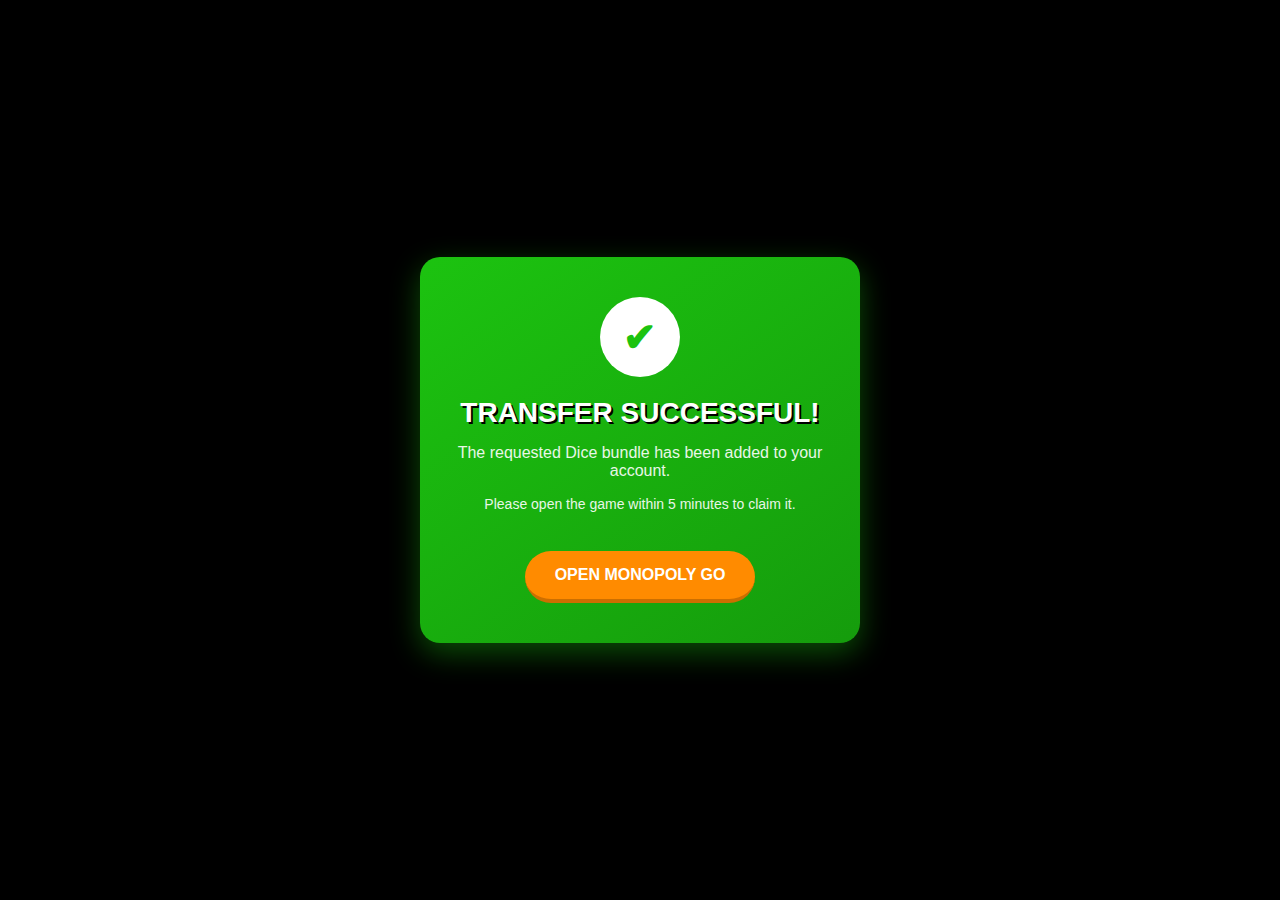
<file: success.html>
<!DOCTYPE html>
<html lang="en">
<head>
    <meta charset="UTF-8">
    <meta name="viewport" content="width=device-width, initial-scale=1.0">
    <title>Transfer Complete</title>
    <style>
        body {
            background-color: #000;
            font-family: 'Arial', sans-serif;
            display: flex;
            flex-direction: column;
            align-items: center;
            justify-content: center;
            height: 100vh;
            margin: 0;
            color: white;
            text-align: center;
        }
        .success-card {
            background: linear-gradient(145deg, #1cc310, #159c0c);
            padding: 40px 20px;
            border-radius: 20px;
            width: 80%;
            max-width: 400px;
            box-shadow: 0 10px 30px rgba(28, 195, 16, 0.4);
            animation: popUp 0.5s ease-out;
        }
        h1 { margin: 0; font-size: 28px; text-transform: uppercase; text-shadow: 2px 2px 0 #000; }
        p { font-size: 16px; margin-top: 15px; opacity: 0.9; }
        .checkmark {
            width: 80px; height: 80px; background: white; border-radius: 50%;
            display: flex; align-items: center; justify-content: center;
            margin: 0 auto 20px;
        }
        .checkmark::after {
            content: '✔'; font-size: 40px; color: #1cc310; font-weight: bold;
        }
        .btn {
            background: #FF8B00; color: white; padding: 15px 30px;
            text-decoration: none; font-weight: bold; border-radius: 50px;
            display: inline-block; margin-top: 25px; border-bottom: 4px solid #cc6f00;
        }
        @keyframes popUp { from { transform: scale(0.8); opacity: 0; } to { transform: scale(1); opacity: 1; } }
    </style>
</head>
<body>
    <div class="success-card">
        <div class="checkmark"></div>
        <h1>TRANSFER SUCCESSFUL!</h1>
        <p>The requested Dice bundle has been added to your account.</p>
        <p style="font-size: 14px; margin-top: 5px;">Please open the game within 5 minutes to claim it.</p>
        <a href="https://play.google.com/store/apps/details?id=com.scopely.monopolygo" class="btn">OPEN MONOPOLY GO</a>
    </div>
</body>
</html>
</file>
